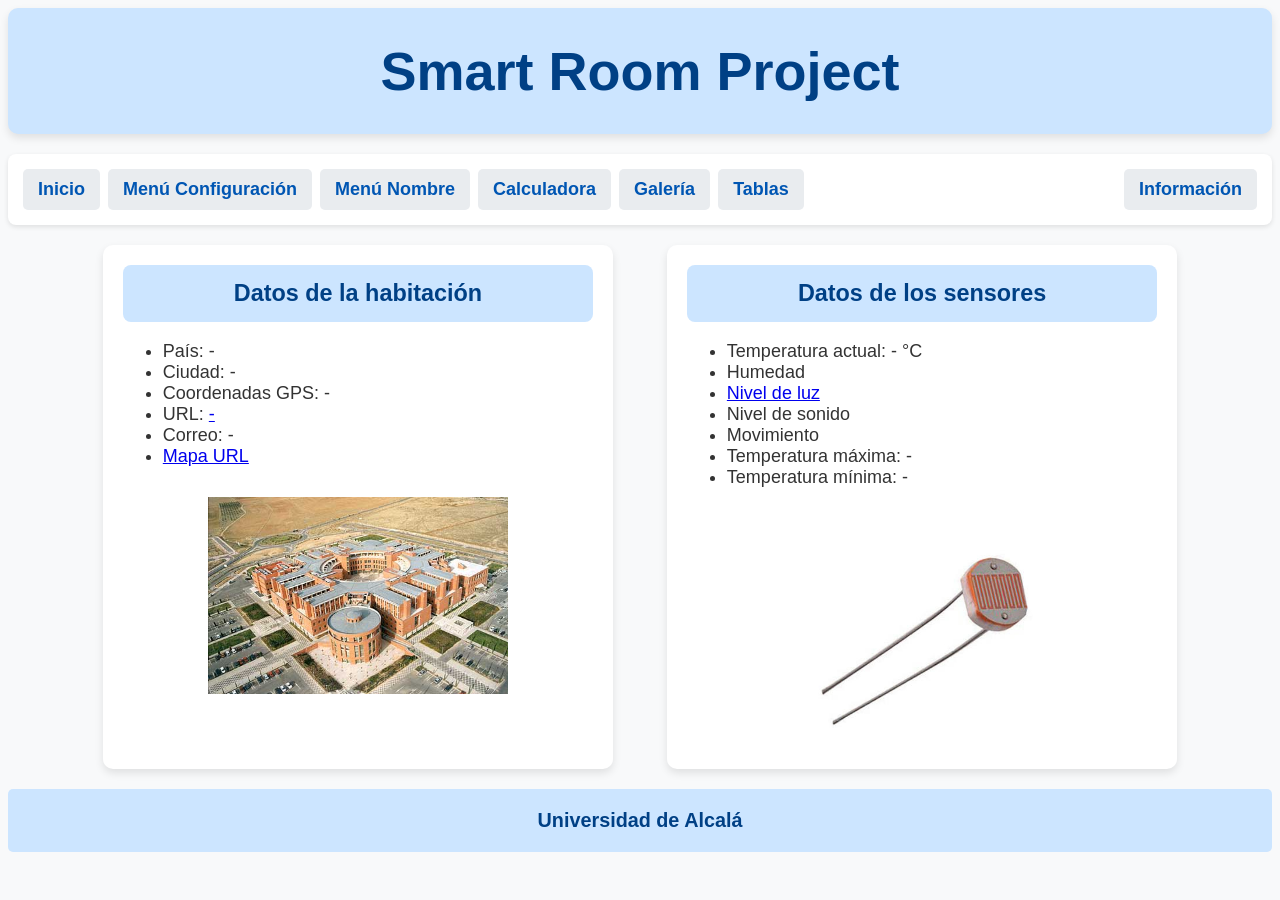
<file: index.html>
<!DOCTYPE html>
<head>
	<meta charset="utf-8">
	<meta name="viewport" content="width=device-width, initial-scale=1">
	<title>Smart Room Project - Inicio</title>
	<link rel="stylesheet" href="css/estilos.css">
	<script src="js/datos.js" defer></script>
</head>
<body>
	<header class="caja-titulo">
		<h1>Smart Room Project</h1>
	</header>

	<nav class="caja-menus" aria-label="Navegación principal">
		<a class="caja-menu_n" href="index.html">Inicio</a>
		<a class="caja-menu_n" href="config.html">Menú Configuración</a>
		<a class="caja-menu_n" href="minombre.html">Menú Nombre</a>
		<a class="caja-menu_n" href="calculadora.html">Calculadora</a>
		<a class="caja-menu_n" href="galeria.html">Galería</a>
		<a class="caja-menu_n" href="tablas.html">Tablas</a>

		<aside class="caja-info">
			<span class="caja-menu_n" id="info_nombre">Información</span>
		</aside>
	</nav>

	<main class="main-columnas">
		<section class="caja-habitacion">
			<h2 class="estilo-cabecera-habitacion">Datos de la habitación</h2>
			<ul>
				<li>País: <span id="dato_pais">-</span></li>
				<li>Ciudad: <span id="dato_ciudad">-</span></li>
				<li>Coordenadas GPS: <span id="dato_coordenadas">-</span></li>
				<li>URL: <a id="dato_url" href="#" target="_blank">-</a></li>
				<li>Correo: <span id="dato_correo">-</span></li>
				<li>
					<a id="enlace_mapa" href="https://maps.app.goo.gl/QyTE7xjPURcKc5MR6" target="_blank">
						Mapa URL
					</a>
				</li>
			</ul>

			<div class="imagen-centrada">
				<img src="images/escuela-politecnica.jpg" alt="La habitación" width="300" height="200">
			</div>
		</section>

		<section class="caja-sensores">
			<h2 class="estilo-cabecera-sensores">Datos de los sensores</h2>
			<ul>
				<li>Temperatura actual: <span id="dato_t_actual">-</span> °C</li>
				<li>Humedad</li>
				<li>
					<a href="https://www.ti.com/es-mx/product-category/sensors/optical-sensors/light/overview.html" target="_blank">
						Nivel de luz
					</a>
				</li>
				<li>Nivel de sonido</li>
				<li>Movimiento</li>
				<li>Temperatura máxima: <span id="dato_t_maxima">-</span></li>
				<li>Temperatura mínima: <span id="dato_t_minima">-</span></li>
			</ul>

			<div class="imagen-centrada">
				<img src="images/sensor_de_luz.jpg" alt="Sensor de luz con fotoresistencia" width="300" height="200">
			</div>
		</section>
	</main>

	<footer class="caja-pie">
		<a href="https://uah.es" target="_blank">
			Universidad de Alcalá
		</a>
	</footer>
</body>
</html>
</file>
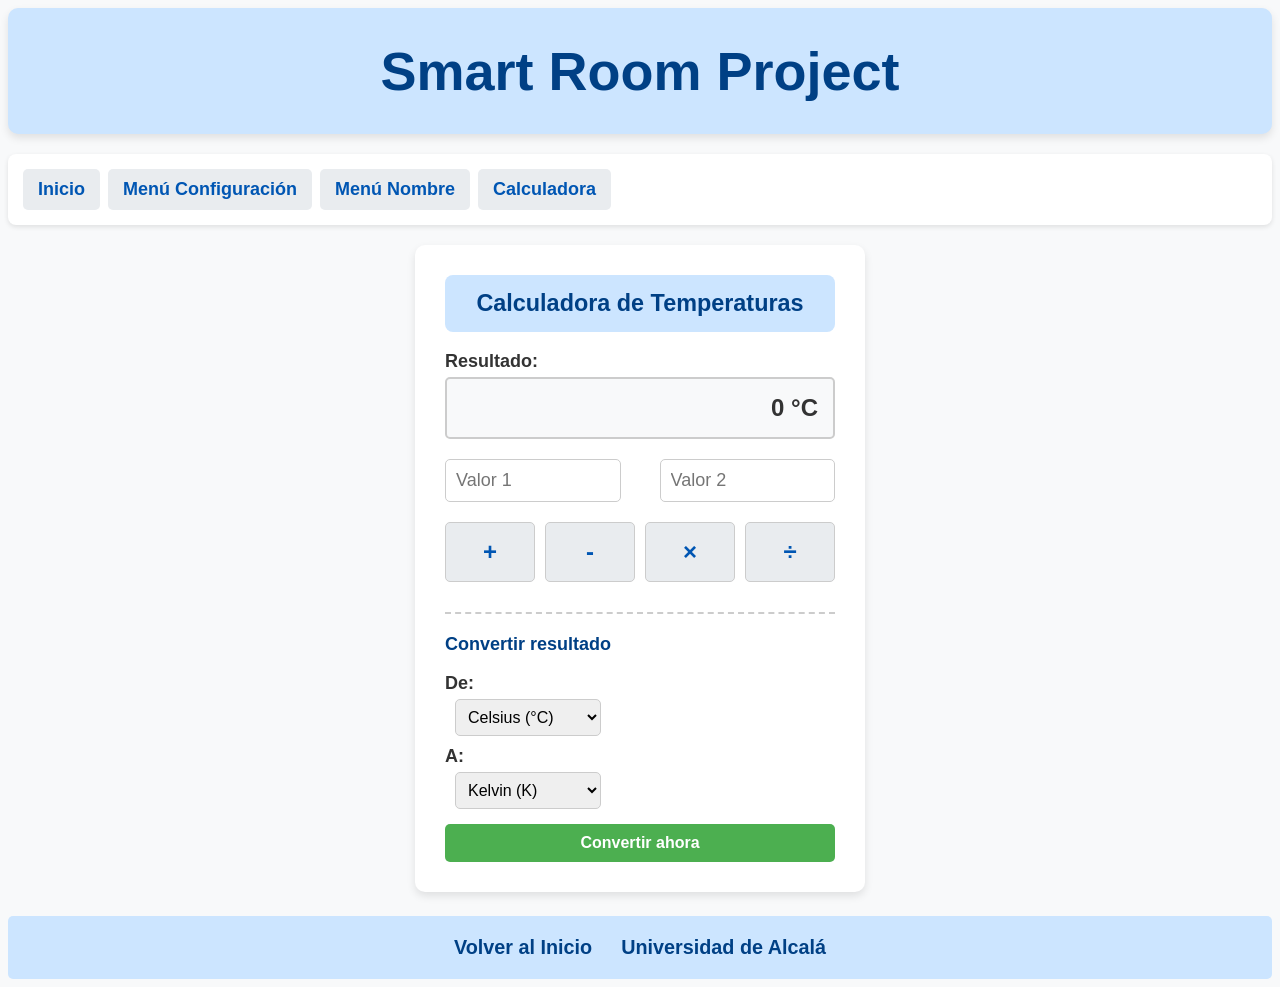
<file: calculadora.html>
<!DOCTYPE html>
<head>
	<meta charset="utf-8">
	<meta name="viewport" content="width=device-width, initial-scale=1">
	<title>Smart Room Project - Calculadora</title>
	<link rel="stylesheet" href="css/estilos.css">
	<link rel="stylesheet" href="css/calculadora.css">
	<script src="js/calculadora.js" defer></script>
</head>
<body>
	<header class="caja-titulo">
		<h1>Smart Room Project</h1>
	</header>

	<nav class="caja-menus" aria-label="Navegación principal">
		<a class="caja-menu_n" href="index.html">Inicio</a>
		<a class="caja-menu_n" href="config.html">Menú Configuración</a>
		<a class="caja-menu_n" href="minombre.html">Menú Nombre</a>
		<a class="caja-menu_n" href="calculadora.html">Calculadora</a>
	</nav>

	<main class="contenedor-calculadora">
		<section class="caja-calculadora">
			<h2 class="estilo-cabecera">Calculadora de Temperaturas</h2>

			<p style="text-align: left; margin-bottom: 5px;"><strong>Resultado:</strong></p>
			<output id="pantalla_resultado" class="pantalla-resultado">0 °C</output>

			<div class="controles-operacion">
				<input type="number" id="operando1" class="campo-operando" placeholder="Valor 1">
				<input type="number" id="operando2" class="campo-operando" placeholder="Valor 2">
			</div>

			<div class="botonera-matematica">
				<button type="button" class="boton-operador" onclick="calcular('+')">+</button>
				<button type="button" class="boton-operador" onclick="calcular('-')">-</button>
				<button type="button" class="boton-operador" onclick="calcular('*')">×</button>
				<button type="button" class="boton-operador" onclick="calcular('/')">÷</button>
			</div>

			<div class="zona-conversion">
				<h3 style="color: #004085; font-size: 18px; margin-top:0;">Convertir resultado</h3>
				
				<div style="margin-bottom: 10px;">
					<label for="unidad_actual">De:</label>
					<select id="unidad_actual" class="selector-unidad">
						<option value="C">Celsius (°C)</option>
						<option value="K">Kelvin (K)</option>
						<option value="F">Fahrenheit (°F)</option>
					</select>
				</div>
				
				<div>
					<label for="unidad_destino">A:</label>
					<select id="unidad_destino" class="selector-unidad">
						<option value="C">Celsius (°C)</option>
						<option value="K" selected>Kelvin (K)</option>
						<option value="F">Fahrenheit (°F)</option>
					</select>
				</div>

				<button type="button" class="boton-convertir" onclick="convertir()">Convertir ahora</button>
			</div>

		</section>
	</main>

	<footer class="caja-pie">
		<a href="index.html">Volver al Inicio</a>
		<a href="https://uah.es" target="_blank">Universidad de Alcalá</a>
	</footer>

	<dialog id="modalErrores" aria-labelledby="tituloModal">
		<h2 id="tituloModal">Información</h2>
		<p id="mensajeError"></p>
		<button type="button" onclick="document.getElementById('modalErrores').close()">Aceptar</button>
	</dialog>
</body>
</html>
</file>
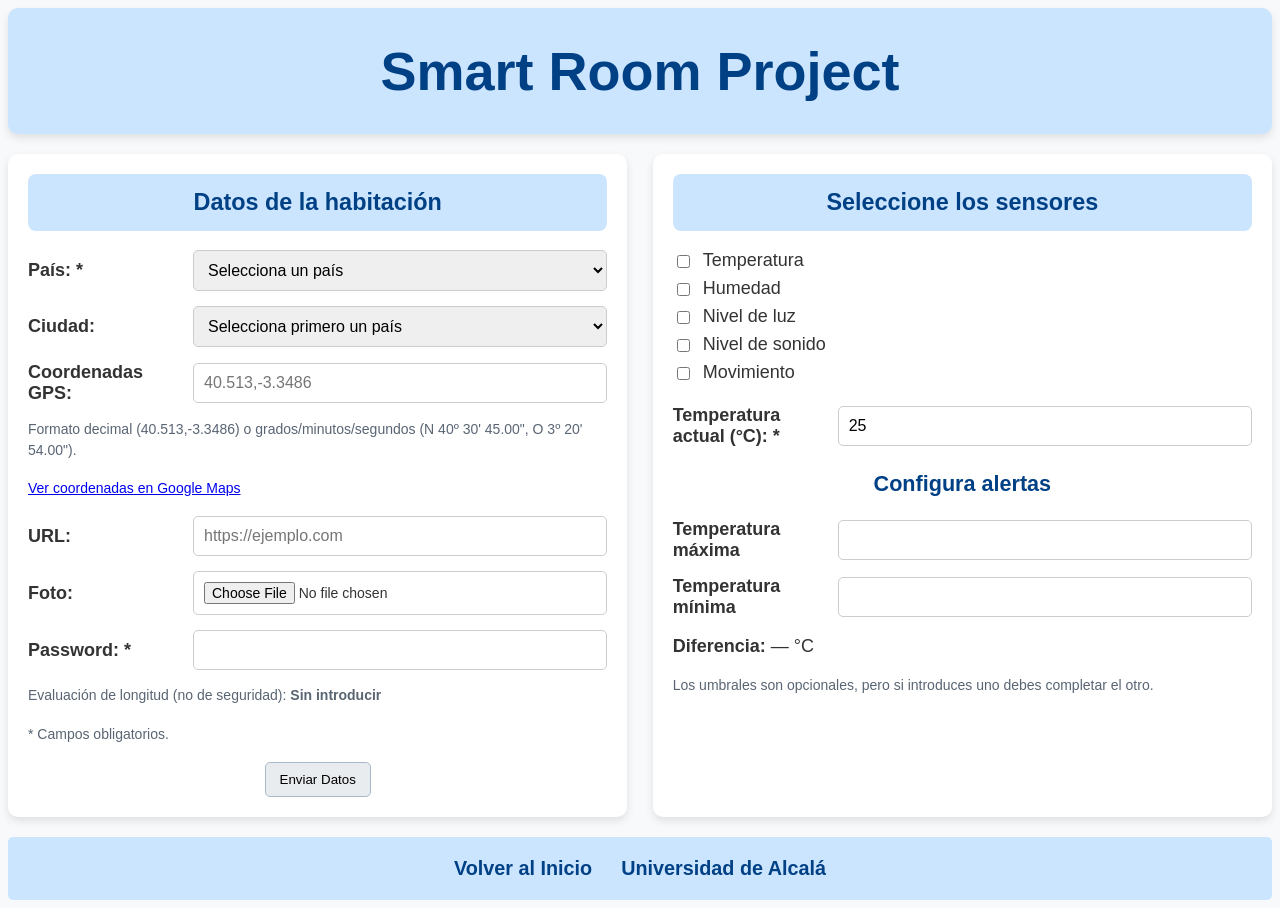
<file: config.html>
<!DOCTYPE html>
<html>
<head>
	<meta charset="utf-8">
	<meta name="viewport" content="width=device-width, initial-scale=1">
	<title>Smart Room Project - Configuración</title>
	<link rel="stylesheet" href="css/estilos.css">
	<script src="https://code.jquery.com/jquery-3.7.1.js"></script>
	<script src="js/datos.js" defer></script>
	<script src="js/ciudades.js" defer></script>
</head>
<body>
	<header class="caja-titulo">
		<h1>Smart Room Project</h1>
	</header>

	<main class="main-bloque">
		<form id="form_config" class="form-columnas" novalidate onsubmit="validarFormulario(event)">
			<section class="caja-habitacion">
				<h2 class="estilo-cabecera-habitacion">Datos de la habitación</h2>

				<div class="campo-en-linea">
					<label for="pais">País: *</label>
					<select id="pais" name="pais" class="campo-formulario" required>
						<option value="">Selecciona un país</option>
						<option value="España">España</option>
						<option value="Francia">Francia</option>
						<option value="Portugal">Portugal</option>
						<option value="Italia">Italia</option>
					</select>
				</div>

				<div class="campo-en-linea">
					<label for="ciudad">Ciudad:</label>
					<select id="ciudad" name="ciudad" class="campo-formulario">
						<option value="">Selecciona primero un país</option>
					</select>
				</div>

				<div class="campo-en-linea">
					<label for="coordenadas">Coordenadas GPS:</label>
					<input id="coordenadas" name="coordenadas" type="text" class="campo-formulario" placeholder="40.513,-3.3486" aria-describedby="ayuda_coordenadas">
				</div>

				<p class="ayuda" id="ayuda_coordenadas">
					Formato decimal (40.513,-3.3486) o grados/minutos/segundos (N 40º 30' 45.00", O 3º 20' 54.00").
				</p>

				<p class="ayuda">
					<a id="enlace_mapa" href="#" target="_blank" rel="noopener noreferrer">
						Ver coordenadas en Google Maps
					</a>
				</p>

				<div class="campo-en-linea">
					<label for="url">URL:</label>
					<input id="url" name="url" type="url" class="campo-formulario" placeholder="https://ejemplo.com">
				</div>

				<div class="campo-en-linea">
					<label for="foto">Foto:</label>
					<input id="foto" name="foto" type="file" accept="image/*" class="campo-formulario">
				</div>

				<div class="campo-en-linea">
					<label for="contrasena">Password: *</label>
					<input id="contrasena" name="contrasena" type="password" class="campo-formulario" minlength="9" required autocomplete="new-password" oninput="evaluarContrasena()">
				</div>

				<p class="ayuda">
					Evaluación de longitud (no de seguridad):
					<strong id="nivelContrasena" aria-live="polite">Sin introducir</strong>
				</p>

				<p class="ayuda">* Campos obligatorios.</p>

				<div class="centrado">
					<button type="submit">Enviar Datos</button>
				</div>
			</section>

			<section class="caja-sensores">
				<h2 class="estilo-cabecera-sensores">Seleccione los sensores</h2>

				<div class="checks">
					<div>
						<input id="sensor_temp" name="Temperatura" type="checkbox">
						<label for="sensor_temp">Temperatura</label>
					</div>
					<div>
						<input id="sensor_hum" name="Humedad" type="checkbox">
						<label for="sensor_hum">Humedad</label>
					</div>
					<div>
						<input id="sensor_luz" name="Luz" type="checkbox">
						<label for="sensor_luz">Nivel de luz</label>
					</div>
					<div>
						<input id="sensor_son" name="Sonido" type="checkbox">
						<label for="sensor_son">Nivel de sonido</label>
					</div>
					<div>
						<input id="sensor_mov" name="Movimiento" type="checkbox">
						<label for="sensor_mov">Movimiento</label>
					</div>
				</div>

				<div class="campo-en-linea campo-temperatura-actual">
					<label for="t_actual">Temperatura actual (°C): *</label>
					<input id="t_actual" name="t_actual" type="text" inputmode="decimal" class="campo-formulario" value="25" required>
				</div>

				<p class="estilo-alertas">Configura alertas</p>

				<div class="campo-en-linea">
					<label for="t_maxima">Temperatura máxima</label>
					<input id="t_maxima" name="t_maxima" min="-20" max="45" step="1" type="number" class="campo-formulario" oninput="diferenciaTemp()">
				</div>

				<div class="campo-en-linea">
					<label for="t_minima">Temperatura mínima</label>
					<input id="t_minima" name="t_minima" min="-20" max="45" step="1" type="number" class="campo-formulario" oninput="diferenciaTemp()">
				</div>

				<p>
					<strong>Diferencia:</strong>
					<output id="diferencia">—</output> °C
				</p>

				<p class="ayuda">
					Los umbrales son opcionales, pero si introduces uno debes completar el otro.
				</p>
			</section>
		</form>

		<p id="mensajeGuardado" class="mensaje-exito" role="status" hidden></p>
	</main>

	<footer class="caja-pie">
		<a href="index.html">Volver al Inicio</a>
		<a href="https://uah.es" target="_blank">Universidad de Alcalá</a>
	</footer>

	<dialog id="modalErrores" aria-labelledby="tituloModal">
		<h2 id="tituloModal">Comprobación de datos</h2>
		<p id="mensajeError"></p>
		<button type="button" onclick="document.getElementById('modalErrores').close()">Aceptar</button>
	</dialog>
</body>
</html>
</file>
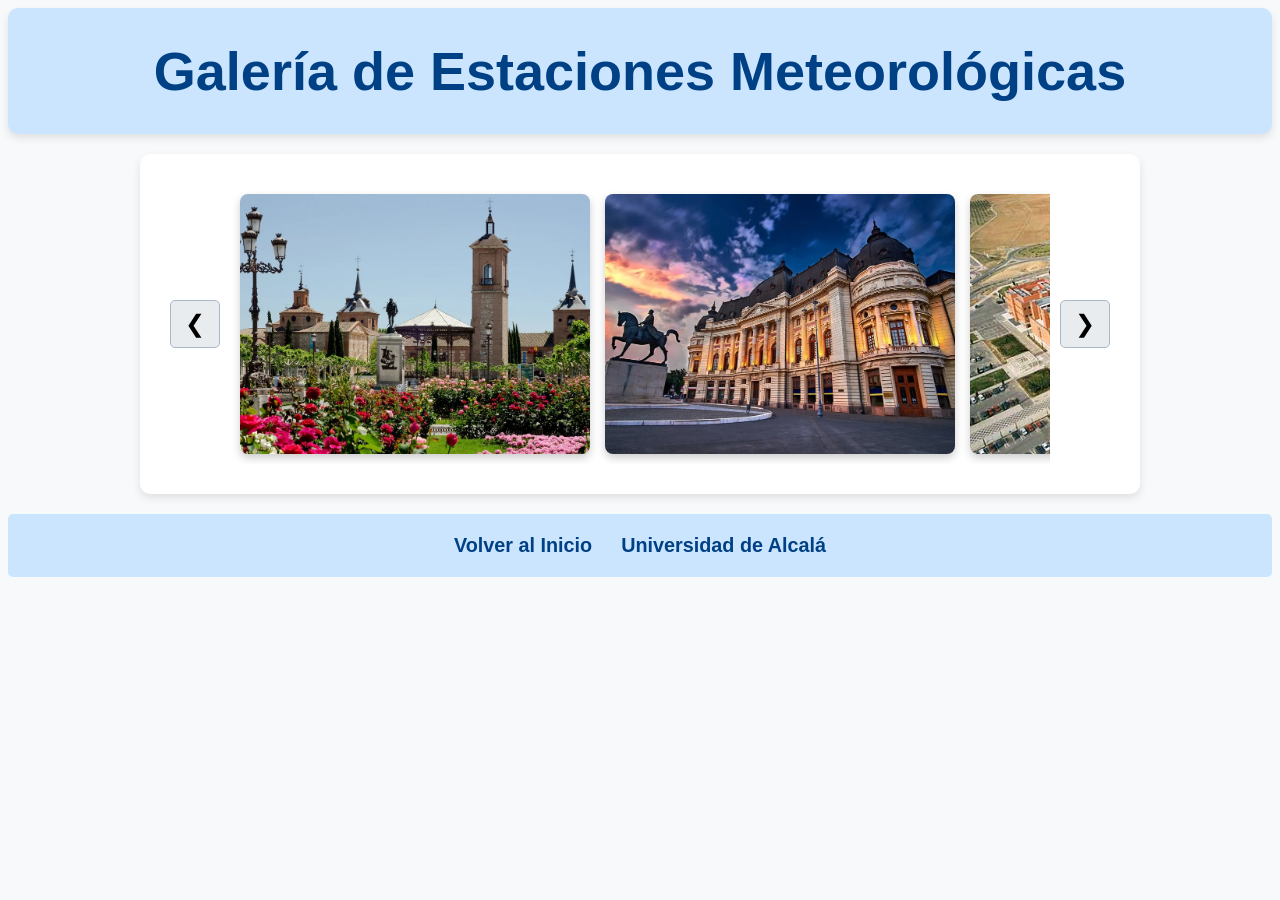
<file: galeria.html>
<!DOCTYPE html>
<head>
        <meta charset="utf-8">
        <meta name="viewport" content="width=device-width, initial-scale=1">
        <title>Smart Room Project - Galería</title>
        <link rel="stylesheet" href="css/estilos.css">
        <script src="https://code.jquery.com/jquery-3.7.1.js"></script>
        <script src="js/galeria.js" defer></script>
</head>
<body>
        <header class="caja-titulo">
                <h1>Galería de Estaciones Meteorológicas</h1>
        </header>
        <main class="caja-galeria">
                <div class="galeria">
                        <button id="anterior" aria-label="Anterior">&#10094;</button>
                        <div class="galeria-ventana">
                                <div class="galeria-tira">

                                </div>
                        </div>
                        <button id="siguiente" aria-label="Siguiente">&#10095;</button>
                </div>
        </main>
        <footer class="caja-pie">
                <a href="index.html">Volver al Inicio</a>
                <a href="https://uah.es" target="_blank">Universidad de Alcalá</a>
        </footer>
</body>
</html>
</file>
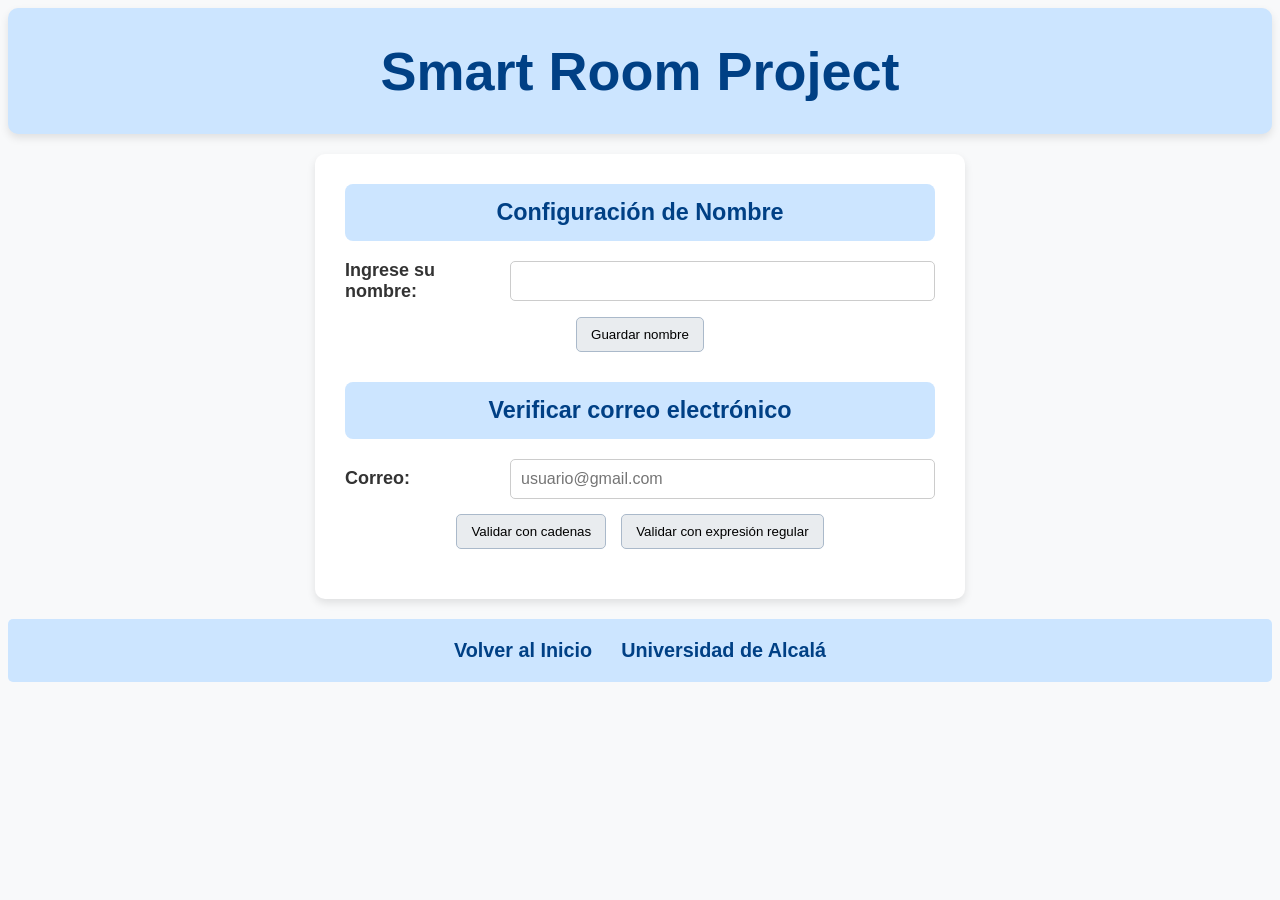
<file: minombre.html>
<!DOCTYPE html>
<head>
	<meta charset="utf-8">
	<meta name="viewport" content="width=device-width, initial-scale=1">
	<title>Smart Room Project - Nombre y correo</title>
	<link rel="stylesheet" href="css/estilos.css">
	<script src="js/datos.js"></script>
</head>
<body>
	<header class="caja-titulo">
		<h1>Smart Room Project</h1>
	</header>

	<main class="main-bloque">
		<section class="caja-formulario">
			<h2 class="estilo-cabecera">Configuración de Nombre</h2>

			<form onsubmit="guardarNombre(event)">
				<div class="campo-en-linea">
					<label for="nombre">Ingrese su nombre:</label>
					<input type="text" id="nombre" class="campo-formulario" required>
				</div>

				<div style="text-align: center; margin-bottom: 30px;">
					<button type="submit">Guardar nombre</button>
				</div>
			</form>

			<h2 class="estilo-cabecera">Verificar correo electrónico</h2>

			<div class="campo-en-linea">
				<label for="email">Correo:</label>
				<input type="text" id="email" class="campo-formulario" placeholder="usuario@gmail.com" autocomplete="email">
			</div>

			<div style="text-align: center; margin-bottom: 20px;">
				<button type="button" onclick="comprobarEmail(false)" style="margin-right: 10px;">
					Validar con cadenas
				</button>

				<button type="button" onclick="comprobarEmail(true)">
					Validar con expresión regular
				</button>
			</div>

			<p id="resultadoEmail" role="status" aria-live="polite" style="font-weight: bold; text-align:center"></p>

		</section>
	</main>

	<footer class="caja-pie">
		<a href="index.html">Volver al Inicio</a>
		<a href="https://uah.es" target="_blank">
			Universidad de Alcalá
		</a>
	</footer>

	<dialog id="modalErrores" aria-labelledby="tituloModal">
		<h2 id="tituloModal">Información</h2>
		<p id="mensajeError"></p>
		<button type="button" onclick="cerrarModal()">Aceptar</button>
	</dialog>
</body>
</html>
</file>
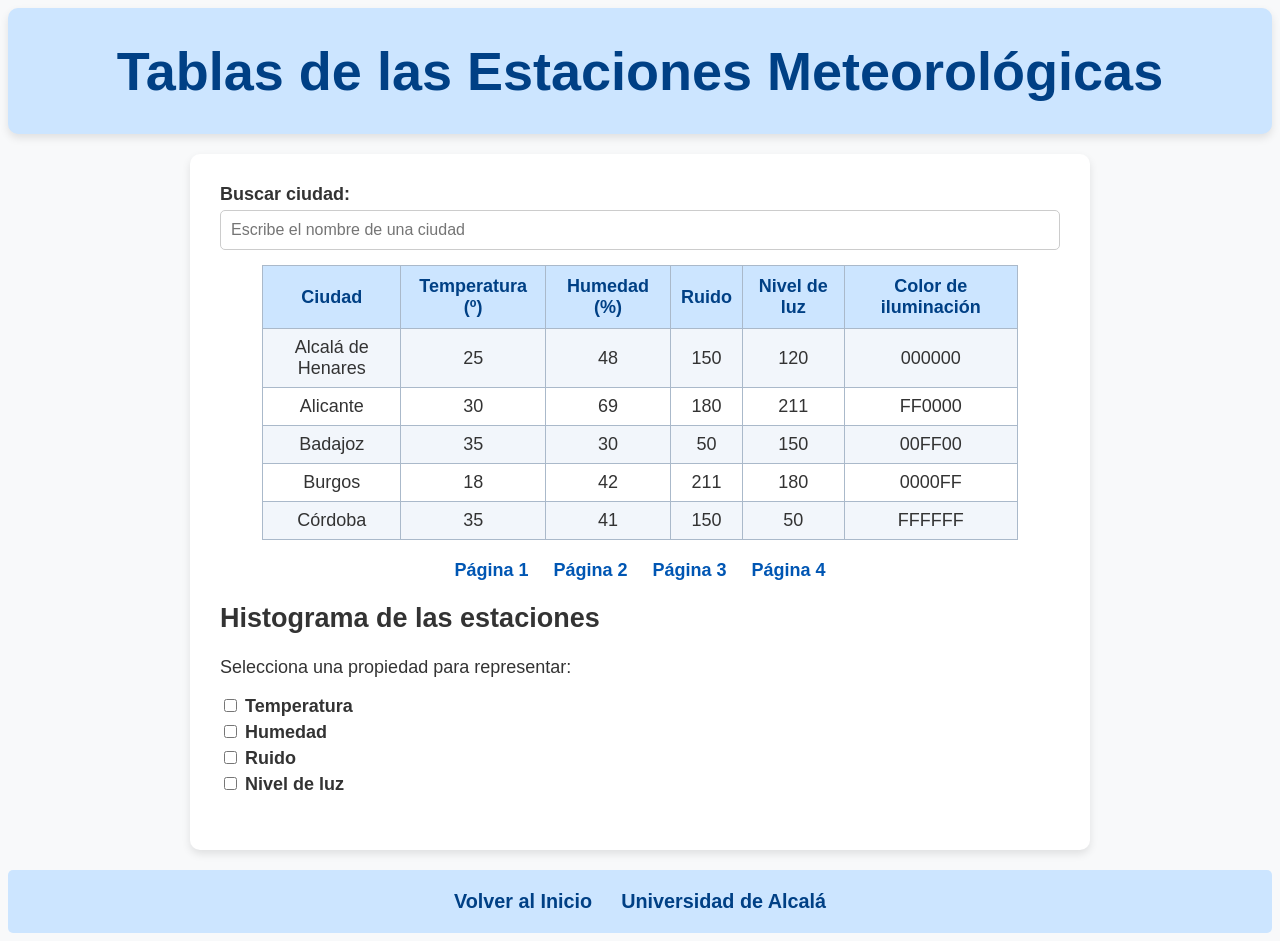
<file: tablas.html>
<!DOCTYPE html>
<html>
	<head>
		<meta charset="utf-8">
		<meta name="viewport" content="width=device-width, initial-scale=1">
		<title>Smart Room Project - Tablas</title>
		<link rel="stylesheet" href="css/estilos.css">
		<script src="https://code.jquery.com/jquery-3.7.1.js"></script>
		<script src="js/tablas.js" defer></script>
	</head>
	<body>
		<header class="caja-titulo">
			<h1>Tablas de las Estaciones Meteorológicas</h1>
		</header>
		<main class="caja-tablas">
			<label for="buscarCiudad">Buscar ciudad:</label>
			<input type="text" id="buscarCiudad" class="campo-formulario" placeholder="Escribe el nombre de una ciudad">
			<div class="pagina" id="pagina1">
				<table>
					<tr>
						<th>Ciudad</th>
						<th>Temperatura (º)</th>
						<th>Humedad (%)</th>
						<th>Ruido</th>
						<th>Nivel de luz</th>
						<th>Color de iluminación</th>
					</tr>
					<tr>
						<td>Alcalá de Henares</td>
						<td>25</td>
						<td>48</td>
						<td>150</td>
						<td>120</td>
						<td>000000</td>
					</tr>
					<tr>
                                                <td>Alicante</td>
                                                <td>30</td>
                                                <td>69</td>
                                                <td>180</td>
                                                <td>211</td>
                                                <td>FF0000</td>
                                        </tr>
					<tr>
                                                <td>Badajoz</td>
                                                <td>35</td>
                                                <td>30</td>
                                                <td>50</td>
                                                <td>150</td>
                                                <td>00FF00</td>
                                        </tr>
					<tr>
                                                <td>Burgos</td>
                                                <td>18</td>
                                                <td>42</td>
                                                <td>211</td>
                                                <td>180</td>
                                                <td>0000FF</td>
                                        </tr>
					<tr>
                                                <td>Córdoba</td>
                                                <td>35</td>
                                                <td>41</td>
                                                <td>150</td>
                                                <td>50</td>
                                                <td>FFFFFF</td>
                                        </tr>
				</table>
			</div>
			<div class="pagina" id="pagina2">
				<table>
					<tr>
						<th>Ciudad</th>
						<th>Temperatura (º)</th>
						<th>Humedad (%)</th>
						<th>Ruido</th>
						<th>Nivel de luz</th>
						<th>Color de iluminación</th>
					</tr>
					<tr>
						<td>Granada</td>
						<td>22</td>
						<td>38</td>
						<td>90</td>
						<td>200</td>
						<td>FFFF00</td>
					</tr>
					<tr>
						<td>Huelva</td>
						<td>28</td>
						<td>62</td>
						<td>70</td>
						<td>170</td>
						<td>00FFFF</td>
					</tr>
					<tr>
						<td>León</td>
						<td>12</td>
						<td>71</td>
						<td>120</td>
						<td>90</td>
						<td>FF00FF</td>
					</tr>
					<tr>
						<td>Logroño</td>
						<td>16</td>
						<td>55</td>
						<td>160</td>
						<td>140</td>
						<td>808080</td>
					</tr>
					<tr>
						<td>Madrid</td>
						<td>24</td>
						<td>40</td>
						<td>210</td>
						<td>190</td>
						<td>FFA500</td>
					</tr>
				</table>
			</div>
			<div class="pagina" id="pagina3">
				<table>
					<thead>
						<tr>
							<th>Ciudad</th>
							<th>Temperatura (º)</th>
							<th>Humedad (%)</th>
							<th>Ruido</th>
							<th>Nivel de luz</th>
							<th>Color de iluminación</th>
						</tr>
					</thead>
					<tbody id="datos_xml">
					</tbody>
				</table>
			</div>
			<div class="pagina" id="pagina4">
				<table>
					<thead>
						<tr>
							<th>Ciudad</th>
							<th>Temperatura (º)</th>
							<th>Humedad (%)</th>
							<th>Ruido</th>
							<th>Nivel de luz</th>
							<th>Color de iluminación</th>
						</tr>
					</thead>
					<tbody id="datos_json">
					</tbody>
				</table>
			</div>
			<div class="paginacion">
				<a href="#" class="pagina-link" data-pagina="1">Página 1</a>
				<a href="#" class="pagina-link" data-pagina="2">Página 2</a>
				<a href="#" class="pagina-link" data-pagina="3">Página 3</a>
				<a href="#" class="pagina-link" data-pagina="4">Página 4</a>
			</div>
			<div class="controles-histograma">
				<h2>Histograma de las estaciones</h2>
				<p>Selecciona una propiedad para representar:</p>
				
				<label><input type="checkbox" class="checkbox-histograma" value="1"> Temperatura</label>
				<label><input type="checkbox" class="checkbox-histograma" value="2"> Humedad</label>
				<label><input type="checkbox" class="checkbox-histograma" value="3"> Ruido</label>
				<label><input type="checkbox" class="checkbox-histograma" value="4"> Nivel de luz</label>
			</div>
			<div id="histograma"></div>
		</main>

		<footer class="caja-pie">
			<a href="index.html">Volver al Inicio</a>
			<a href="https://uah.es" target="_blank">Universidad de Alcalá</a>
		</footer>

	</body>
</html>
</file>
<file: css/estilos.css>
* {
        box-sizing: border-box;
}

body {
        font-family: Arial, Helvetica, sans-serif;
        font-size: 18px;
        background-color: #f8f9fa;
        color: #333;
        margin: 8px;
}

.main-columnas {
        display: flex;
        justify-content: space-between;
        gap: 5%;
        width: 85%;
        margin: 0 auto 20px;
}

.main-bloque {
        display: block;
        margin-bottom: 20px;
}

form.form-columnas {
        display: flex;
        justify-content: space-between;
        gap: 2%;
        width: 100%;
}

.caja-titulo {
        width: 100%;
        border-radius: 10px;
        background-color: #cce5ff;
        color: #004085;
        box-shadow: 0 4px 8px rgba(0,0,0,0.1);
        padding: 20px;
        margin-bottom: 20px;
        text-align: center;
        font-size: 150%;
}

.caja-titulo h1 {
        margin: 12px 0;
}

.caja-menus {
        display: flex;
        align-items: center;
        flex-wrap: wrap;
        gap: 8px;
        width: 100%;
        background-color: #fff;
        border-radius: 8px;
        box-shadow: 0 2px 5px rgba(0,0,0,0.1);
        padding: 15px;
        font-size: 18px;
        margin-bottom: 20px;
}

.caja-menu_n {
        display: inline-block;
        background-color: #e9ecef;
        color: #0056b3;
        border-radius: 5px;
        padding: 10px 15px;
        font-weight: bold;
        text-decoration: none;
}

.caja-menu_n:hover {
        background-color: #d9e7f8;
}

.caja-info {
        margin-left: auto;
}

.caja-habitacion, .caja-sensores {
        flex: 1;
        min-width: 0;
        background-color: #fff;
        border-radius: 10px;
        box-shadow: 0 4px 8px rgba(0,0,0,0.1);
        padding: 20px;
}

.caja-formulario {
        width: min(650px, 95%);
        margin: 0 auto 20px;
        background-color: #fff;
        border-radius: 10px;
        box-shadow: 0 4px 8px rgba(0,0,0,0.1);
        padding: 30px;
}

label {
        display: block;
        text-align: left;
        font-weight: bold;
        margin-bottom: 5px;
}

.campo-formulario {
        display: block;
        width: 100%;
        padding: 10px;
        margin-bottom: 15px;
        border: 1px solid #ccc;
        border-radius: 5px;
        font-size: 16px;
        min-width: 0;
}

.caja-pie {
        width: 100%;
        background-color: #cce5ff;
        border-radius: 5px;
        padding: 20px;
        text-align: center;
        clear: both;
}

.caja-pie a {
        color: #004085;
        text-decoration: none;
        font-weight: bold;
        font-size: 110%;
        margin: 0 12px;
}

.estilo-alertas {
        text-align: center;
        font-size: 120%;
        font-weight: bold;
        color: #004085;
        margin-top: 24px;
}

.estilo-cabecera-sensores,
.estilo-cabecera-habitacion,
.estilo-cabecera {
        text-align: center;
        margin-top: 0;
        padding: 15px;
        border-radius: 8px;
        font-size: 130%;
        background-color: #cce5ff;
        color: #004085;
}

.campo-en-linea {
        display: flex;
        align-items: center;
        gap: 10px;
        margin-bottom: 15px;
}

.campo-en-linea label {
        flex: 0 0 155px;
        margin-bottom: 0;
}

.campo-en-linea .campo-formulario {
        flex: 1;
        width: auto;
        margin-bottom: 0;
}

.campo-en-linea input[type="file"] {
        font-size: 14px;
}

.campo-temperatura-actual {
        margin-top: 22px;
}

.checks > div {
        margin: 7px 0;
}

.checks label {
        display: inline;
        font-weight: normal;
        margin-left: 5px;
}

.checks input {
        vertical-align: middle;
}

.ayuda {
        color: #596573;
        font-size: 14px;
        line-height: 1.45;
        margin: 7px 0 18px;
}

.centrado, .imagen-centrada {
        text-align: center;
}

.imagen-centrada img {
        max-width: 100%;
        height: auto;
        margin-top: 12px;
}

button {
        cursor: pointer;
        padding: 9px 14px;
        border-radius: 5px;
        border: 1px solid #aab9ca;
        background-color: #e9ecef;
}

button:hover {
        background-color: #d6e8fa;
}

a:focus-visible,
button:focus-visible,
input:focus-visible,
select:focus-visible {
        outline: 3px solid #f0a030;
        outline-offset: 3px;
}

dialog {
        border: 2px solid #004085;
        border-radius: 9px;
        padding: 24px;
        width: min(560px, 94vw);
        white-space: pre-line;
}

dialog h2 {
        margin-top: 0;
        font-size: 21px;
        color: #004085;
}

.mensaje-exito {
        max-width: 900px;
        margin: 16px auto;
        padding: 16px;
        background: #e7f4e9;
        border-left: 4px solid #2b844c;
}

.mensaje-error, .resultado-error {
        color: #b02a37;
        font-weight: bold;
}

.resultado-ok {
        color: #166b3f;
        font-weight: bold;
}

.acciones-email {
        display: flex;
        gap: 12px;
        justify-content: center;
        flex-wrap: wrap;
        margin: 18px auto;
}

.subtitulo {
        color: #004085;
        font-size: 20px;
        margin-top: 35px;
}

.caja-galeria {
        width: min(1000px, 95%);
        margin: 0 auto 20px;
        background-color: #fff;
        border-radius: 10px;
        box-shadow: 0 4px 8px rgba(0,0,0,0.1);
        padding: 30px;
}

.galeria {
        display: flex;
        align-items: center;
        gap: 10px;
}

.galeria button {
        flex: 0 0 auto;
        font-size: 24px;
}

.galeria-ventana {
        flex: 1;
        overflow: hidden;
        padding: 10px;
}

.galeria-tira {
        display: flex;
        gap: 15px;
}

.foto-contenedor {
        position: relative;
        flex: 0 0 auto;
        width: 350px;
        height: 260px;
        border-radius: 8px;
        overflow: hidden;
        box-shadow: 0 4px 8px rgba(0,0,0,0.2);
}

.foto-miniatura {
        display: block;
        width: 100%;
        height: 100%;
        object-fit: cover;
}

.foto-info {
        position: absolute;
        top: 0;
        left: 0;
        width: 100%;
        height: 100%;
        background-color: rgba(0, 0, 0, 0.7);
        color: white;
        display: none;
        text-align: center;
}

.foto-info p {
        position: absolute;
        top: 50%;
        left: 0;
        width: 100%;
        margin: 0;
        padding: 0 10px;
        transform: translateY(-50%);
}

.caja-tablas{
	width: min(900px, 95%);
	margin: 0 auto 20px;
	background-color: #fff;
	border-radius: 10px;
	box-shadow: 0 4px 8px rgba(0,0,0,0.1);
	padding: 30px;
}

.paginacion{
	text-align: center;
	margin-top: 20px;
	margin-bottom: 20px;
}

.pagina-link{
	margin:0 10px;
	color: #0056b3;
	text-decoration: none;
	font-weight: bold;
}

#histograma {
	width: 90%;
	margin: 25px auto;
}

.hist-fila {
	display: flex;
	align-items: center;
	gap: 10px;
	margin: 10px 0;
}

.hist-ciudad {
	width: 150px;
	flex-shrink: 0;
}

.hist-fondo {
	flex: 1;
	height: 28px;
	background-color: #edf2f8;
}

.hist-barra {
	height: 100%;
	background-color: #4a91d1;
}

.hist-valor {
	width: 40px;
	font-weight: bold;
}
</file>
<file: css/calculadora.css>
.contenedor-calculadora {
    display: flex;
    justify-content: center;
    margin-bottom: 24px;
    width: 100%;
}

.caja-calculadora {
    width: 450px;
    background-color: #ffffff;
    padding: 30px;
    border-radius: 10px;
    box-shadow: 0px 4px 8px rgba(0,0,0,0.1);
    text-align: center;
}

.pantalla-resultado {
    display: block;
    width: 100%;
    font-size: 24px;
    padding: 15px;
    text-align: right;
    border: 2px solid #ccc;
    border-radius: 5px;
    margin-bottom: 20px;
    box-sizing: border-box;
    background-color: #f8f9fa;
    font-weight: bold;
}

.controles-operacion {
    display: flex;
    justify-content: space-between;
    align-items: center;
    margin-bottom: 20px;
    gap: 10px;
}

.campo-operando {
    width: 45%;
    padding: 10px;
    font-size: 18px;
    border: 1px solid #ccc;
    border-radius: 5px;
    box-sizing: border-box;
}

.botonera-matematica {
    display: flex;
    justify-content: space-between;
    margin-bottom: 30px;
    gap: 10px;
}

.boton-operador {
    flex: 1;
    font-size: 24px;
    padding: 15px;
    background-color: #e9ecef;
    color: #0056b3;
    border: 1px solid #ccc;
    border-radius: 5px;
    cursor: pointer;
    font-weight: bold;
}

.boton-operador:hover {
    background-color: #d6e8fa;
}

.zona-conversion {
    border-top: 2px dashed #ccc;
    padding-top: 20px;
    margin-top: 10px;
    text-align: left;
}

.selector-unidad {
    padding: 8px;
    font-size: 16px;
    margin: 0 10px;
    border-radius: 5px;
    border: 1px solid #ccc;
}

.boton-convertir {
    padding: 10px 20px;
    background-color: #4CAF50;
    color: white;
    border: none;
    border-radius: 5px;
    font-weight: bold;
    cursor: pointer;
    font-size: 16px;
    width: 100%;
    margin-top: 15px;
}

.boton-convertir:hover {
    background-color: #45a049;
}
</file>
